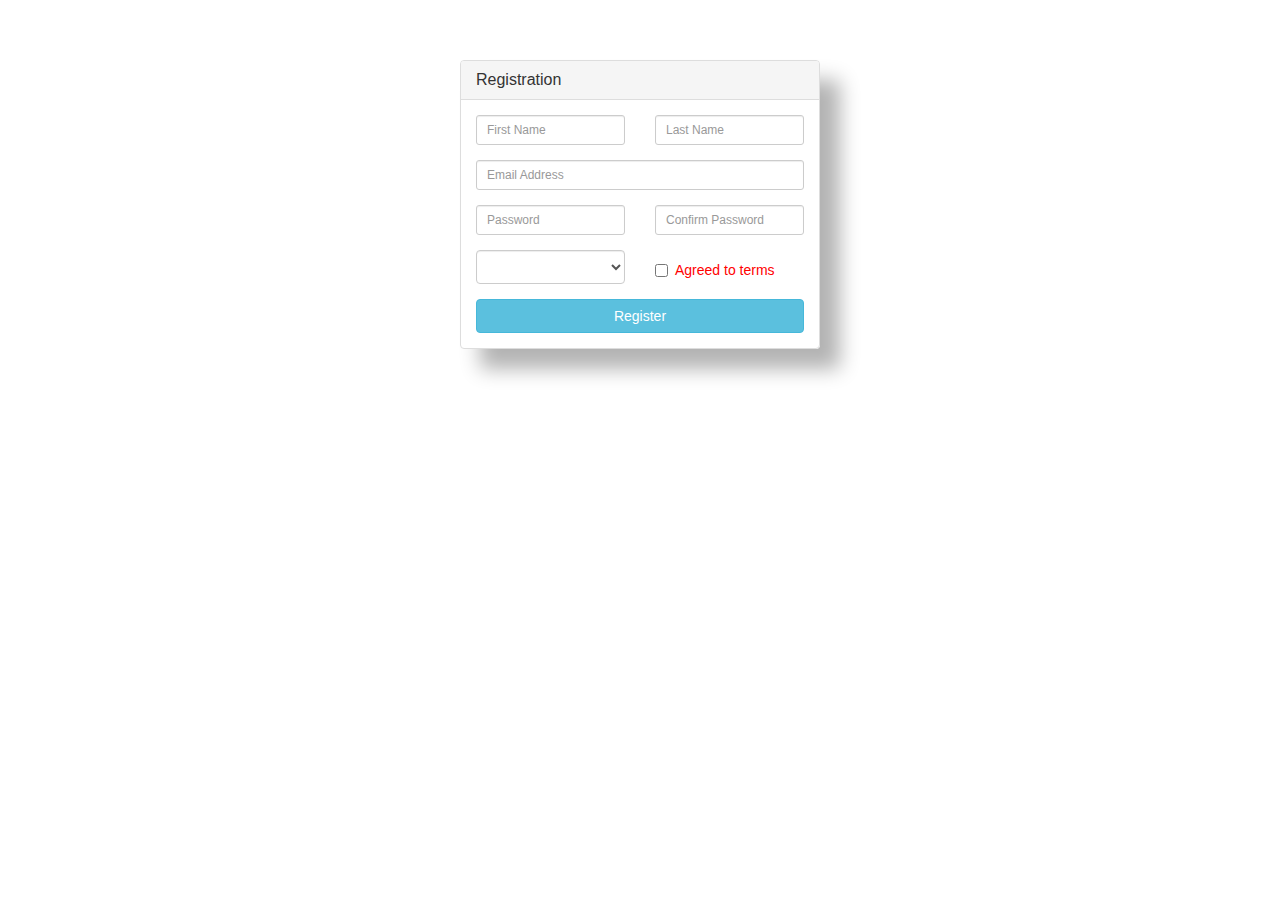
<file: codeit-test/Register.html>
<!DOCTYPE html>
<html lang="en" data-ng-app="myApp">

<head>
    <meta charset="utf-8">
    <meta http-equiv="X-UA-Compatible" content="IE=edge">
    <meta name="viewport" content="width=device-width, initial-scale=1">

    <title>Register</title>
 
    <link href="https://maxcdn.bootstrapcdn.com/bootstrap/3.3.7/css/bootstrap.min.css" rel="stylesheet" integrity="sha384-BVYiiSIFeK1dGmJRAkycuHAHRg32OmUcww7on3RYdg4Va+PmSTsz/K68vbdEjh4u" crossorigin="anonymous">
    <link href="css/style.css" rel="stylesheet">
    <!-- HTML5 shim and Respond.js for IE8 support of HTML5 elements and media queries -->
    <!-- WARNING: Respond.js doesn't work if you view the page via file:// -->
    <!--[if lt IE 9]>
      <script src="https://oss.maxcdn.com/html5shiv/3.7.3/html5shiv.min.js"></script>
      <script src="https://oss.maxcdn.com/respond/1.4.2/respond.min.js"></script>
    <![endif]-->
</head>

<body>
    <div class="container">
        <div class="row centered-form">
            <div class="col-xs-12 col-sm-8 col-md-4 col-sm-offset-2 col-md-offset-4">
                <div class="panel panel-default">
                    <div class="panel-heading">
                        <h3 class="panel-title">Registration</h3> </div>
                    <div class="panel-body" data-ng-controller="help">
                        <div id="messages" class="alert alert-success" data-ng-show="messages" data-ng-bind="messages"></div>
                        <div data-ng-show="progress.active()" style="color: red; font-size: 50px;">Sending&hellip;</div>
                        <form name="helpForm" novalidate role="form">
                            <div class="row">
                                <div class="col-xs-6 col-sm-6 col-md-6">
                                    <div class="form-group"> <span class="label label-danger" data-ng-show="submitted && helpForm.fName.$error.required">Required!</span> <span class="label label-danger" data-ng-show="helpForm.fName.$error.minlength">Min 3 char</span> <span class="label label-danger" data-ng-show="helpForm.fName.$error.maxlength">Max 60 char</span> <span class="label label-danger" data-ng-show="helpForm.fName.$error.pattern">Text only</span>
                                        <input type="text" name="fName" id="first_name" data-ng-model="fName" class="form-control input-sm" placeholder="First Name" ng-minlength="3" ng-maxlength="60" ng-pattern="/^(\D)+$/" required> </div>
                                </div>
                                <div class="col-xs-6 col-sm-6 col-md-6">
                                    <div class="form-group"> <span class="label label-danger" data-ng-show="submitted && helpForm.lName.$error.required">Required!</span> <span class="label label-danger" data-ng-show="helpForm.lName.$error.minlength">Min 3 char</span> <span class="label label-danger" data-ng-show="helpForm.lName.$error.maxlength">Max 60 char</span> <span class="label label-danger" data-ng-show="helpForm.lName.$error.pattern">Text only</span>
                                        <input type="text" name="lName" id="last_name" data-ng-model="lName" class="form-control input-sm" placeholder="Last Name" ng-minlength="3" ng-maxlength="60" ng-pattern="/^(\D)+$/" required> </div>
                                </div>
                            </div>
                            <div class="form-group"> <span class="label label-danger" data-ng-show="submitted && helpForm.email.$error.required">Required!</span> <span class="label label-danger" data-ng-show="submitted && helpForm.$error.pattern">Invalid email!</span>
                                <input type="email" name="email" id="email" data-ng-model="email" class="form-control input-sm" placeholder="Email Address" ng-pattern="emailFormat" required> </div>
                            <div class="row">
                                <div class="col-xs-6 col-sm-6 col-md-6">
                                    <div class="form-group"><span class="label label-danger" data-ng-show="submitted && helpForm.password.$error.required">Required!</span>
                                        <input type="password" name="password" id="password" class="form-control input-sm" placeholder="Password" ng-model="password" required> </div>
                                </div>
                                <div class="col-xs-6 col-sm-6 col-md-6">
                                    <div class="form-group">
                                        <input type="password" name="confirmPassword" id="password_confirmation" class="form-control input-sm" placeholder="Confirm Password" ng-model="confirmPassword" compare-to="password" required> </div>
                                </div>
                            </div>
                            <div class="row">
                                <div class="col-xs-6 col-sm-6 col-md-6">
                                    <div class="form-group"> <span class="label label-danger" data-ng-show="submitted && helpForm.gender.$error.required">Required!</span>
                                        <select name="gender" data-ng-model="gender" data-ng-options="id as value for (id, value) in genderOptions" class="form-control" required>
                                            <option value=""></option>
                                        </select>
                                    </div>
                                </div>
                                <div class="col-xs-6 col-sm-6 col-md-6">
                                    <div class="form-group">
                                        <div class="checkbox">
                                            <label>
                                                <input type="checkbox" value="" ng-model="readTermsConditions" ng-true-value="2" check-required>Agreed to terms</label>
                                        </div>
                                    </div>
                                </div>
                            </div>
                            <input type="submit" value="Register" class="btn btn-info btn-block" data-ng-disabled="progress.active()" data-ng-click="submit(helpForm)"> </form>
                    </div>
                </div>
            </div>
        </div>
    </div>

    <script src="https://ajax.googleapis.com/ajax/libs/jquery/1.12.4/jquery.min.js"></script>

    <script src="https://maxcdn.bootstrapcdn.com/bootstrap/3.3.7/js/bootstrap.min.js" integrity="sha384-Tc5IQib027qvyjSMfHjOMaLkfuWVxZxUPnCJA7l2mCWNIpG9mGCD8wGNIcPD7Txa" crossorigin="anonymous"></script>
    <script src="js/angular.min.js"></script>
    <script src="js/reg.js"></script>
</body>

</html>
</file>
<file: codeit-test/css/style.css>
.block {
    height: 350px;
    overflow: hidden;
}

.list {
    overflow-y: auto;
    height: 318px;
}

.list ul {
    padding-left: 0;
    border: 1px solid black;
    list-style: none;
}

.list ul li {
    font-size: 21px;
    border-bottom: 1px solid black;
    margin: 10px 0;
    padding: 5px;
}

.headerUp {
    background-color: lightgray;
    color: black;
    font-size: 24px;
    padding-left: 15px;
    border-radius: 5px;
    margin: 0;
}

.totalNumber {
    text-align: center;
    font-size: 50px;
    font-weight: 900;
    margin: 90px auto;
}

@import url(http://netdna.bootstrapcdn.com/font-awesome/4.0.3/css/font-awesome.min.css);
.col-item {
    border: 1px solid #E1E1E1;
    border-radius: 5px;
    background: #FFF;
}

.col-item .photo img {
    margin: 0 auto;
    width: 100%;
}

.col-item .info {
    padding: 10px;
    border-radius: 0 0 5px 5px;
    margin-top: 1px;
}

.col-item .desc {
    /*width: 50%;*/
    float: left;
    margin-top: 5px;
}

.col-item .desc h5 {
    line-height: 20px;
    margin: 0;
}

.col-item .separator {
    border-top: 1px solid #E1E1E1;
}

.clear-left {
    clear: left;
}

.col-item .separator p {
    line-height: 20px;
    margin-bottom: 0;
    margin-top: 10px;
    text-align: center;
}

.col-item .separator p i {
    margin-right: 5px;
}

.col-item .author {
    width: 50%;
    float: left;
}

.col-item .author {
    border-right: 1px solid #E1E1E1;
}

.col-item .date {
    width: 50%;
    float: left;
    padding-left: 10px;
}

.controls {
    margin-top: 0px;
}

[data-slide="prev"] {
    margin-right: 10px;
}

.nBut {
    font-size: 23px;
    color: black;
    background-color: white;
    padding: 0 10px;
}

.nBut:hover {
    color: black;
}

.headerUpNews {
    padding: 0 15px;
    background-color: lightgray;
}

.percent {
    text-align: center;
    font-size: 24px;
    border: 1px solid;
    padding: 15px 0;
    border-radius: 50px;
    width: 70px;
    margin: 35px auto 0 auto;
    display: block;
    background-color: lightgray;
}

.partner {
    transform: rotate(270deg);
    text-align: center;
    font-size: 25px;
    margin-top: 100px;
    margin: 33px 0 0 0;
    border: 1px solid;
    padding: 30px;
}

#flotcontainer {
    width: 300px;
    height: 300px;
    text-align: left;
}

.centered-form {
    margin-top: 60px;
}

.centered-form .panel {
    background: rgba(255, 255, 255, 0.8);
    box-shadow: rgba(0, 0, 0, 0.3) 20px 20px 20px;
}

.loader {
    border: 16px solid #f3f3f3;
    border-radius: 50%;
    border-top: 16px solid #3498db;
    width: 100px;
    height: 100px;
    margin-top: 110px;
    margin-bottom: 110px;
    -webkit-animation: spin 2s linear infinite;
    animation: spin 2s linear infinite;
    margin: 110px auto;
}

@-webkit-keyframes spin {
    0% {
        -webkit-transform: rotate(0deg);
    }
    100% {
        -webkit-transform: rotate(360deg);
    }
}

@keyframes spin {
    0% {
        transform: rotate(0deg);
    }
    100% {
        transform: rotate(360deg);
    }
}

form.ng-valid {
    color: green;
}

form.ng-invalid {
    color: red;
}

input.ng-valid {
    color: green;
}

input.ng-invalid {
    color: red;
}

.cPartner {
    display: inline-block;
}

.container-outer {
    overflow-x: auto;
    width: 100%;
    height: 300px;
}

.container-inner {
    min-width: 600px;
    height: 261px;
}

canvas {
    width: 100%;
    height: auto;
}
</file>
